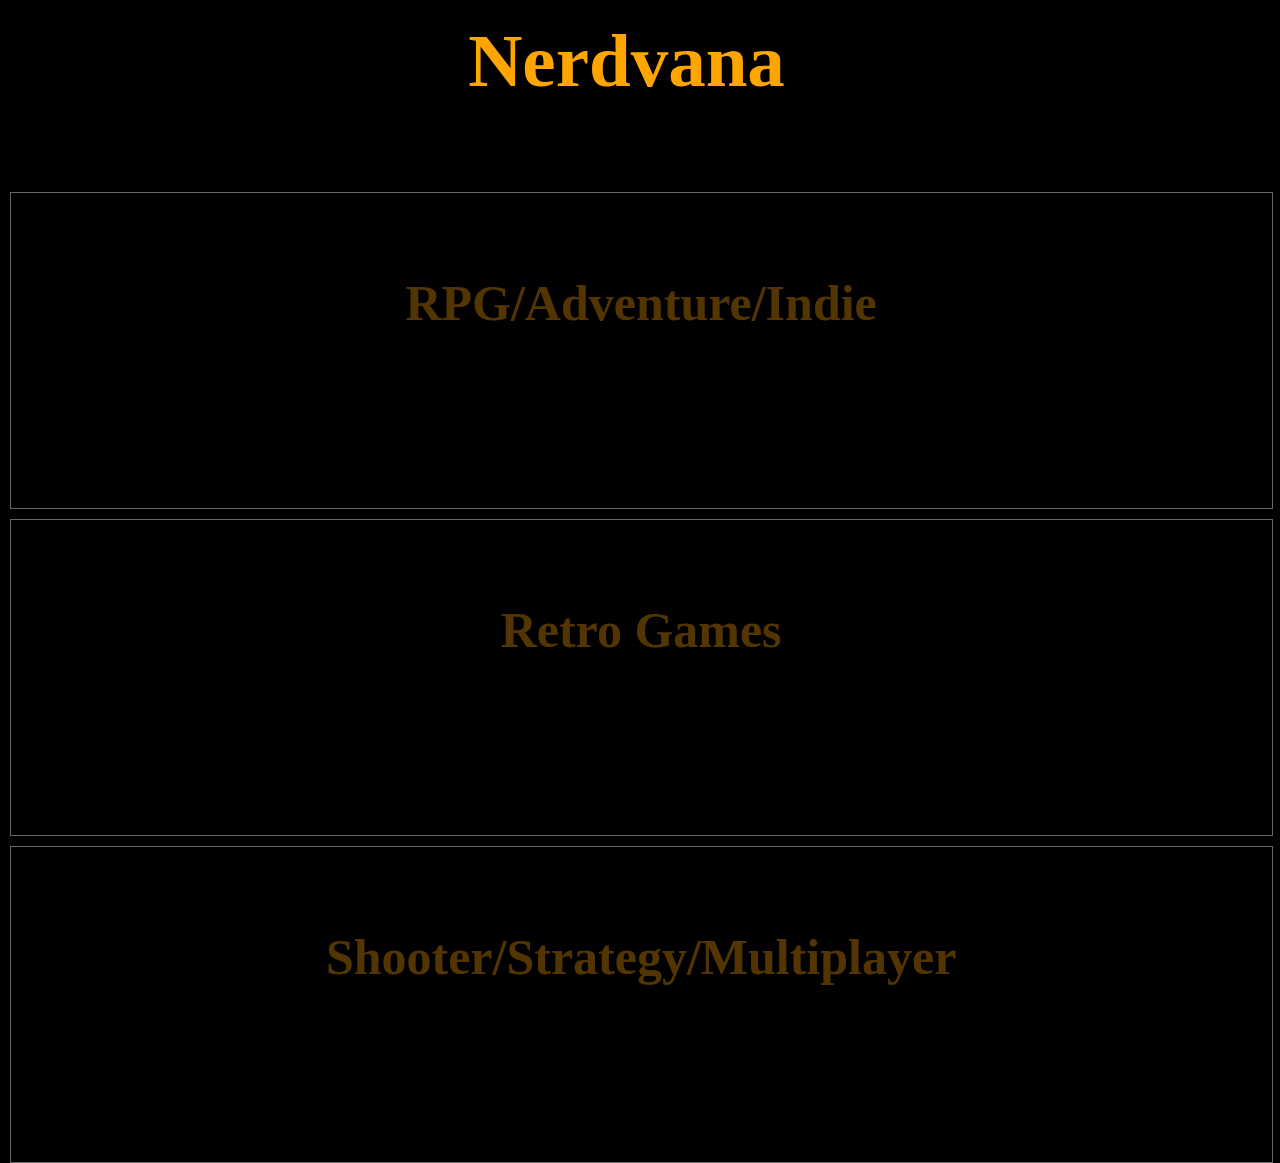
<file: index.html>
<!DOCTYPE html>
<html lang="en">

<head>
    <meta charset="UTF-8">
    <meta name="viewport" content="width=device-width, initial-scale=1.0">
    <meta http-equiv="X-UA-Compatible" content="ie=edge">
    <title>Nerdvana</title>
    <link rel="stylesheet" href="index.css">
</head>
<header id="header">
    <h1 id="header__text">Nerdvana</h1>
</header>

<body>
    <section>
        <a href="Adventure.html">
            <div id="first-game-box">
                <p id="first-game-text">RPG/Adventure/Indie</p>
            </div>
        </a>
    </section>
    <section>
        <a href="retro.html">
            <div id="second-game-box">
                <p id="second-game-text">Retro Games</p>
            </div>
        </a>
    </section>
    <section>
        <a href="shooter.html">
            <div id="third-game-box">
                <p id="third-game-text">Shooter/Strategy/Multiplayer</p>
            </div>
        </a>
    </section>
</body>

</html>
</file>
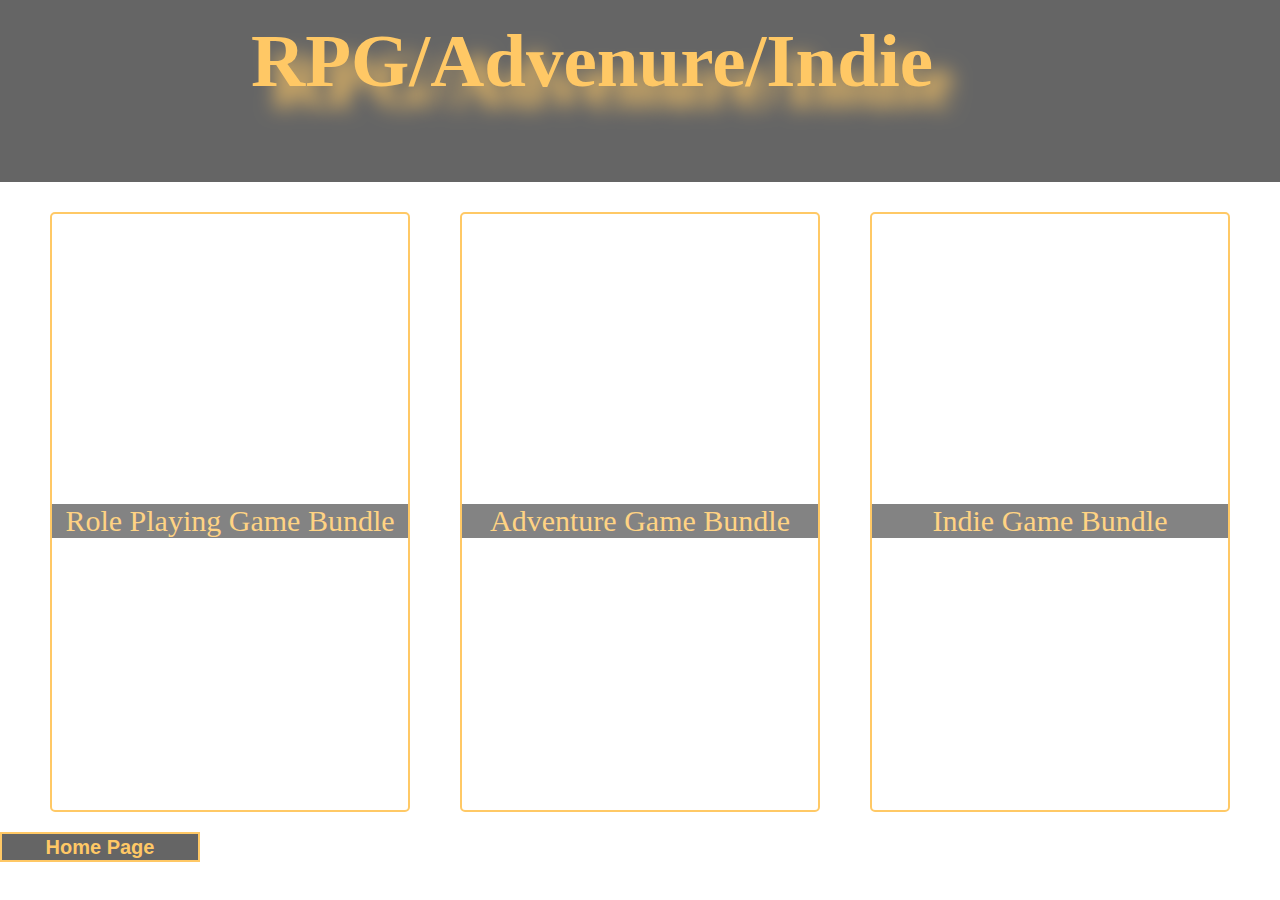
<file: Adventure.html>
<!DOCTYPE html>
<html lang="en">

<head>
    <meta charset="UTF-8">
    <meta name="viewport" content="width=device-width, initial-scale=1.0">
    <meta http-equiv="X-UA-Compatible" content="ie=edge">
    <title>RPG/Adventure/Indie</title>
    <link rel="stylesheet" href="Adventure.css">
</head>

<header id="header">
    <h1 id="header__text">RPG/Advenure/Indie</h1>
</header>

<body>
    <section class="game-bundles">
        <div id="game-bundle-one">

            <div id="game-bundle-one-text">Role Playing Game Bundle</div>

        </div>

        <div id="game-bundle-two">
            <div id=game-bundle-two-text>Adventure Game Bundle</div>
        </div>
        <div id="game-bundle-three">
            <div id="game-bundle-three-text">Indie Game Bundle</div>
        </div>
    </section>
    <a href="index.html">
        <button id="home-button">Home Page</button>
    </a>
</body>

</html>
</file>
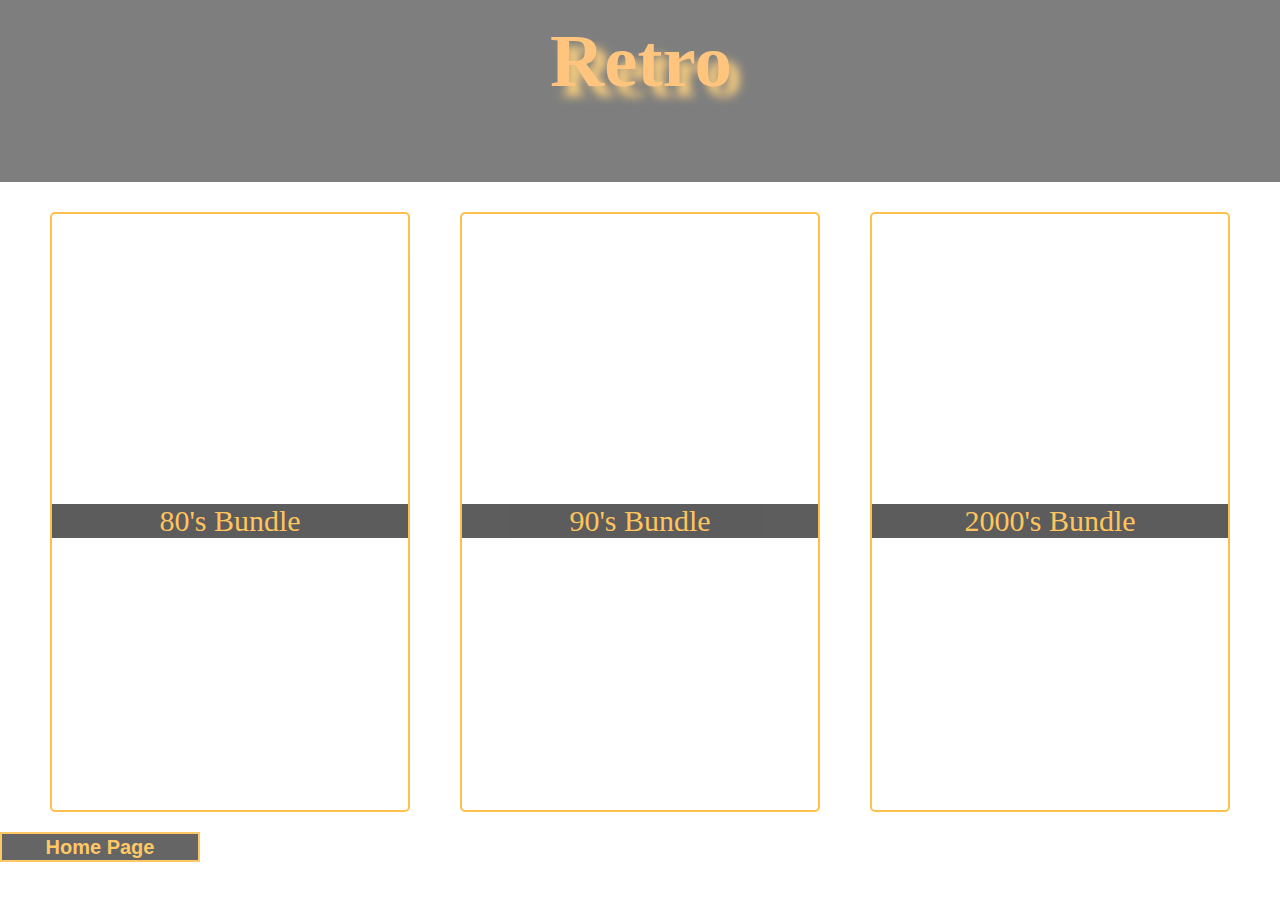
<file: retro.html>
<!DOCTYPE html>
<html lang="en">

<head>
    <meta charset="UTF-8">
    <meta name="viewport" content="width=device-width, initial-scale=1.0">
    <meta http-equiv="X-UA-Compatible" content="ie=edge">
    <title>Retro Bundles</title>
    <link rel="stylesheet" href="retro.css">
</head>

<header id="header">
    <h1 id="header__text">Retro</h1>
</header>

<body>
    <section class="game-bundles">
        <div id="game-bundle-one">

            <div id="game-bundle-one-text">80's Bundle</div>

        </div>

        <div id="game-bundle-two">
            <div id=game-bundle-two-text>90's Bundle</div>
        </div>
        <div id="game-bundle-three">
            <div id="game-bundle-three-text">2000's Bundle</div>
        </div>
    </section>
    <a href="index.html">
        <button id="home-button">Home Page</button>
    </a>
</body>

</html>
</file>
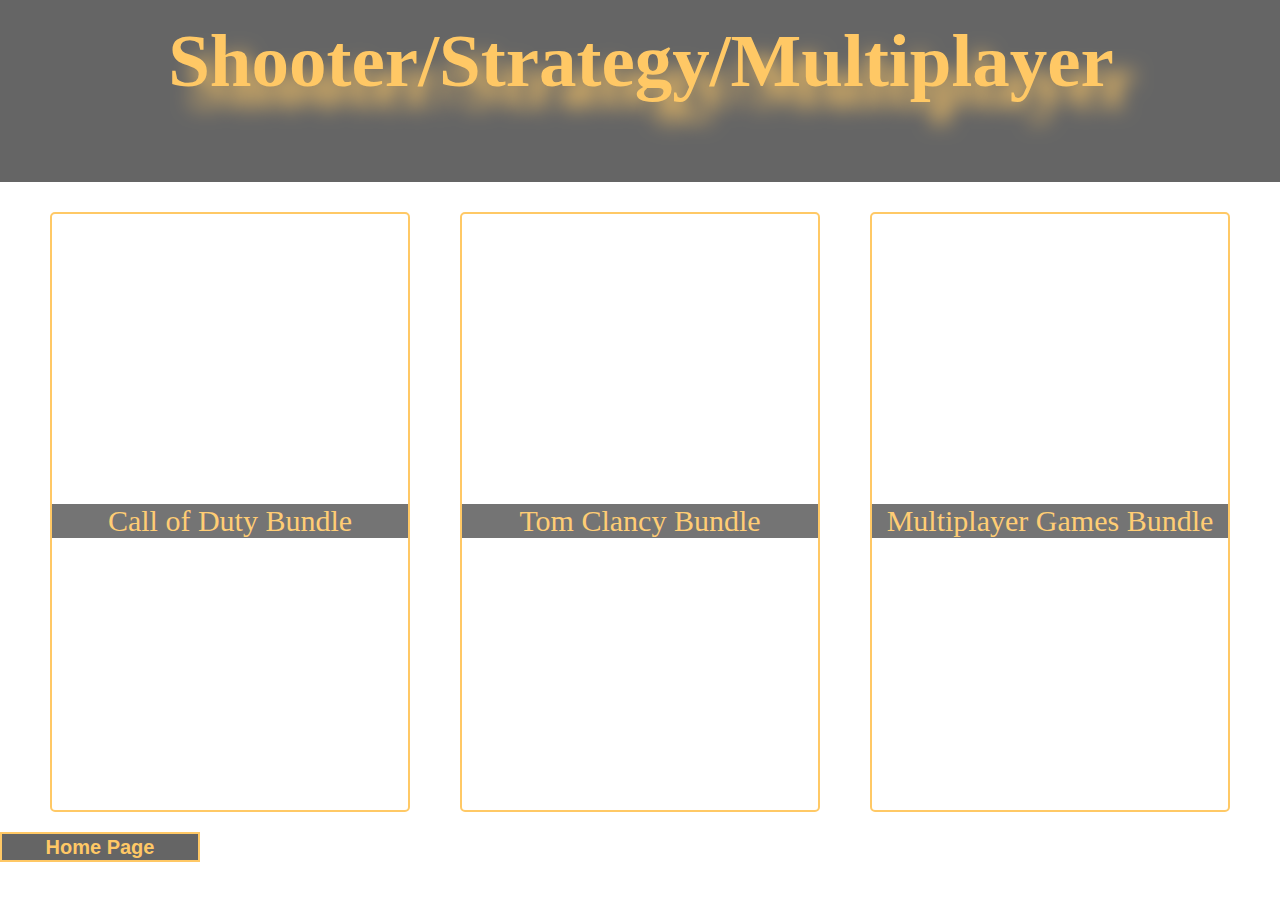
<file: shooter.html>
<!DOCTYPE html>
<html lang="en">

<head>
    <meta charset="UTF-8">
    <meta name="viewport" content="width=device-width, initial-scale=1.0">
    <meta http-equiv="X-UA-Compatible" content="ie=edge">
    <title>Shooter/Strategy/Multiplayer</title>
    <link rel="stylesheet" href="shooter.css">
</head>

<header id="header">
    <h1 id="header__text">Shooter/Strategy/Multiplayer</h1>
</header>

<body>
    <section class="game-bundles">
        <div id="game-bundle-one">

            <div id="game-bundle-one-text">Call of Duty Bundle</div>

        </div>

        <div id="game-bundle-two">
            <div id=game-bundle-two-text>Tom Clancy Bundle</div>
        </div>
        <div id="game-bundle-three">
            <div id="game-bundle-three-text">Multiplayer Games Bundle</div>
        </div>
    </section>
    <a href="index.html">
        <button id="home-button">Home Page</button>
    </a>
</body>

</html>
</file>
<file: index.css>
body {
    margin: 0;
    background-color: black;
}

a {
    text-decoration: none;
}

#header {
    border: 1px solid black;

    height: 20vh;
    width: 100vw;

    background-image: url(https://venturebeat.com/wp-content/uploads/2012/07/whitesquare.jpg?resize=500%2C504&strip=all);
}

#header__text {
    color: orange;
    text-shadow: 20px 20px 20px black;

    font-size: 75px;
    font-weight: bold;
    font-family: "Palatino Linotype", "Book Antiqua", Palatino, serif;

    padding: 0;

    margin-left: 36.5%;
    margin-top: 1.3%;
}

#first-game-box {
    border: 1px solid white;

    background-image: url(https://assetsds.cdnedge.bluemix.net/sites/default/files/styles/very_big_1/public/feature/images/indie_collision_by_memoski-d7e6xne.png?itok=XL84p6B8);
    background-size: cover;
    background-position-y: 50%; 
    background-repeat: no-repeat;

    height: 35vh;
    width: 98.5vw;

    margin-top: 10px;
    margin-left: 10px;
    margin-right: 10px;

    opacity: .4;
    transition: all 1s ease;
}

#first-game-box:hover {
    box-shadow: 4px 4px 4px 4px orange;
    opacity: 1;
}

#first-game-text {
    color: orange;
    border: 1px solid black;
    background-color: black;

    text-align: center;
    font-weight: bold;
    font-size: 50px;

    margin-top: 80px;
    margin-left: 0px;
    
    opacity: .8;
    width: 98.3vw;
}

#second-game-box {
    border: 1px solid white;
    width: 98.5vw;
    height: 35vh;

    background-image: url(https://media3.giphy.com/media/FpLzrNVJ97uta/giphy.gif?cid=790b7611f9f074aee21372e7f6062a4eebe6d2cac97b2e9e&rid=giphy.gif);
    background-size: cover;
    background-repeat: no-repeat;
    background-position-y: 40%;

    margin-left: 10px;
    margin-top: 10px;
    
    opacity: .4;
    transition: all 1s ease;
}

#second-game-box:hover {
    box-shadow: 4px 4px 4px 4px orange;
    opacity: 1;
}

#second-game-text {
    color: orange;
    background-color: black;
    border: 1px solid black;

    width: 98.3vw;

    font-weight: bold;
    font-size: 50px;
    text-align: center;

    margin-top: 80px;
    
    opacity: .8;
}

#third-game-box {
    border: 1px solid white;
    background-image: url(https://www.barraques.cat/pngfile/big/138-1387604_computer-game-wallpaper-warface-first-person-shooter-warface.jpg);
    background-size: cover;
    background-repeat: no-repeat;
    background-position-y: -50px;

    margin-left: 10px;
    margin-top: 10px;

    width: 98.5vw;
    height: 35vh;

    opacity: .4;
    transition: all 1s ease;
}

#third-game-box:hover {
    box-shadow: 4px 4px 4px 4px orange;
    opacity: 1;
}

#third-game-text {
    color: orange;
    background-color: black;
    border: 1px solid black;

    font-weight: bold;
    font-size: 50px;
    text-align: center;

    opacity: .8;
    width: 98.3vw;
    margin-top: 80px;
}
</file>
<file: Adventure.css>
body {
    margin: 0;

    background-image: url(https://i.imgur.com/8C01K9U.jpg);
    background-size: cover;
    background-repeat: no-repeat;
}

button {
    color: orange;

    text-decoration: none;
    text-align: center;
}

#header {
    border: 1px solid black;
    background-color: black;

    height: 20vh;
    width: 100vw;

    opacity: .6;
}

#header__text {
    color: orange;

    font-size: 75px;
    font-weight: bold;
    font-family: "Palatino Linotype", "Book Antiqua", Palatino, serif;

    padding: 0;

    margin-left: 250px;
    margin-top: 1.3%;

    text-shadow: 20px 20px 20px orange;
}

.game-bundles {
    display: flex;
    height: 70vh;
    font-size: 18px;
}

#game-bundle-one {
    border: 2px solid orange;
    border-radius: 5px;

    background-image: url(https://d2skuhm0vrry40.cloudfront.net/2019/articles/2019-05-03-11-20/borderlands_3.jpeg/EG11/resize/690x-1/quality/75/format/jpg);
    background-size: 355px 407px;
    background-repeat: no-repeat;
    
    width: 45vw;

    margin-top: 30px;
    margin-left: 50px;
    
    opacity: .6;
    transition: all 1s ease;
}

#game-bundle-one:hover {
    box-shadow: 4px 4px 4px 4px orange;
    opacity: 1;
    cursor: pointer;
}

#game-bundle-one-text {
    color: orange;
    background-color: black;
    margin-top: 290px;
    opacity: .8;
    font-size: 30px;
    text-align: center;
}

#game-bundle-two {
    border: 2px solid orange;
    border-radius: 5px;

    background-image: url(https://gamespot1.cbsistatic.com/uploads/scale_medium/1197/11970954/2877410-910bfmlqqjl._sl1500_.jpg);
    background-size: 355px 407px;
    background-repeat: no-repeat;
 
    width: 45vw;

    margin-top: 30px;
    margin-left: 50px;

    opacity: .6;
    transition: all 1s ease;
}

#game-bundle-two:hover {
    box-shadow: 4px 4px 4px 4px orange;
    opacity: 1;
    cursor: pointer;
}

#game-bundle-two-text {
    color: orange;
    background-color: black;

    margin-top: 290px;

    opacity: .8;

    font-size: 30px;
    text-align: center;
}

#game-bundle-three {
    border: 2px solid orange;
    border-radius: 5px;

    background-image: url(https://images-na.ssl-images-amazon.com/images/I/71CEpaPQVeL._SL1500_.jpg);
    background-size: 355px 407px;
    background-repeat: no-repeat;

    width: 45vw;

    margin-top: 30px;
    margin-left: 50px;
    margin-right: 50px;
    
    opacity: .6;
    transition: all 1s ease;
}

#game-bundle-three:hover {
    box-shadow: 4px 4px 4px 4px orange;
    opacity: 1;
    cursor: pointer;
}

#game-bundle-three-text {
    color: orange;
    background-color: black;

    margin-top: 290px;

    opacity: .8;

    font-size: 30px;
    text-align: center;
}

#home-button {
    border: 2px solid orange;
    background-color: black;

    font-weight: bold;
    font-size: 20px;

    margin-top: 20px;

    height: 30px;
    width: 200px;

    opacity: .6;
    transition: all 1s ease;
}

#home-button:hover {
    opacity: 1;
    cursor: pointer;
}
</file>
<file: retro.css>
body {
    margin: 0;
    background-image: url(https://wallpaperplay.com/walls/full/5/8/a/7236.jpg);
    background-size: cover;
    background-repeat: no-repeat;
}

button {
    text-decoration: none;
    color: orange;
    text-align: center;
}

#header {
    border: 1px solid black;
    background-color: black;

    opacity: .5;

    height: 20vh;
    width: 100vw;
}

#header__text {
    color: darkorange;
    text-shadow: 10px 10px 10px orange;

    font-size: 75px;
    font-weight: bold;
    font-family: "Palatino Linotype", "Book Antiqua", Palatino, serif;
    text-align: center;

    padding: 0;

    margin-top: 1.3%;
}

.game-bundles {
    display: flex;
    height: 70vh;
    font-size: 18px;
}

#game-bundle-one {
    border: 2px solid orange;
    border-radius: 5px;

    background-image: url(https://i.pinimg.com/originals/c8/b2/0c/c8b20cd5cf5ff6ddba9db376b55306ab.jpg);
    background-size: 355px 407px;
    background-repeat: no-repeat;

    width: 45vw;

    margin-top: 30px;
    margin-left: 50px;

    opacity: .7;
    transition: all 1s ease;
}

#game-bundle-one:hover {
    box-shadow: 4px 4px 4px 4px orange;
    opacity: 1;
    cursor: pointer;
}

#game-bundle-one-text {
    color: orange;
    background-color: black;

    margin-top: 290px;

    opacity: .9;
    
    font-size: 30px;
    text-align: center;
}

#game-bundle-two {
    border: 2px solid orange;
    border-radius: 5px;

    background-image: url(https://upload.wikimedia.org/wikipedia/en/thumb/6/65/Contra_cover.jpg/220px-Contra_cover.jpg);
    background-size: 355px 407px;
    background-repeat: no-repeat;
    
    width: 45vw;

    margin-top: 30px;
    margin-left: 50px;
    
    opacity: .7; 
    transition: all 1s ease;
}

#game-bundle-two:hover {
    box-shadow: 4px 4px 4px 4px orange;
    opacity: 1;
    cursor: pointer;
}

#game-bundle-two-text {
    color: orange;
    background-color: black;

    margin-top: 290px;

    opacity: .9;

    font-size: 30px;
    text-align: center;
}

#game-bundle-three {
    border: 2px solid orange;
    border-radius: 5px;

    background-image: url(https://e.snmc.io/lk/lv/x/67a2b7fccd3f1c3fa046578b9c18829d/5288584);
    background-size: 355px 407px;
    background-repeat: no-repeat;

    width: 45vw;

    margin-top: 30px;
    margin-left: 50px;
    margin-right: 50px;
    
    opacity: .7;
    transition: all 1s ease;
}

#game-bundle-three:hover {
    box-shadow: 4px 4px 4px 4px orange;
    opacity: 1;
    cursor: pointer;
}

#game-bundle-three-text {
    color: orange;
    background-color: black;

    margin-top: 290px;
    
    opacity: .9;

    font-size: 30px;
    text-align: center;
}

#home-button {
    border: 2px solid orange;
    background-color: black;

    font-weight: bold;
    font-size: 20px;

    margin-top: 20px;

    height: 30px;
    width: 200px;

    opacity: .6;
    transition: all 1s ease;
}

#home-button:hover {
    box-shadow: 2px 2px 2px 2px orange;
    opacity: 1;
    cursor: pointer;
}
</file>
<file: shooter.css>
body {
    margin: 0;

    background-image: url(https://stmed.net/sites/default/files/pc-gaming-hd-wallpapers-33488-1865181.jpg);
    background-size: cover;
    background-repeat: no-repeat;
}

button {
    text-decoration: none;
    color: orange;
    text-align: center;
}

#header {
    border: 1px solid black;
    background-color: black;

    height: 20vh;
    width: 100vw;

    opacity: .6;
}

#header__text {
    color: orange;
    text-shadow: 20px 20px 20px orange;

    font-size: 75px;
    font-weight: bold;
    font-family: "Palatino Linotype", "Book Antiqua", Palatino, serif;

    padding: 0;

    text-align: center;

    margin-top: 1.3%;
}

.game-bundles {
    display: flex;
    height: 70vh;
    font-size: 18px;
}

#game-bundle-one {
    border: 2px solid orange;
    border-radius: 5px;

    background-image: url(https://upload.wikimedia.org/wikipedia/en/thumb/e/e9/CallofDutyModernWarfare%282019%29.jpg/220px-CallofDutyModernWarfare%282019%29.jpg);
    background-size: 355px 407px;
    background-repeat: no-repeat;

    width: 45vw;

    margin-top: 30px;
    margin-left: 50px;
    
    opacity: .6;
    transition: all 1s ease;
}

#game-bundle-one:hover {
    box-shadow: 4px 4px 4px 4px orange;
    opacity: 1;
    cursor: pointer;
}

#game-bundle-one-text {
    color: orange;
    background-color: black;

    margin-top: 290px;

    opacity: .9;

    font-size: 30px;
    text-align: center;
}

#game-bundle-two {
    border: 2px solid orange;
    border-radius: 5px;

    background-image: url(https://cdn1.thr.com/sites/default/files/imagecache/NFE_portrait/2014/04/splinter_cell_cover.jpg);
    background-size: 355px 407px;
    background-repeat: no-repeat;

    width: 45vw;

    margin-top: 30px;
    margin-left: 50px;

    opacity: .6; 
    transition: all 1s ease;
}

#game-bundle-two:hover {
    box-shadow: 4px 4px 4px 4px orange;
    opacity: 1;
    cursor: pointer;
}

#game-bundle-two-text {
    color: orange;
    background-color: black;

    margin-top: 290px;

    opacity: .9;

    font-size: 30px;
    text-align: center;
}

#game-bundle-three {
    border: 2px solid orange;
    border-radius: 5px;

    background-image: url(https://i1.wp.com/painterlegend.com/wp-content/uploads/images/games-multiplayer-video-game-world-theatrical-scenery-art-18-18-scenery-art-wallpaper.jpg?fit=800%2C500&ssl=1);
    background-size: 355px 407px;
    background-repeat: no-repeat;

    width: 45vw;

    margin-top: 30px;
    margin-left: 50px;
    margin-right: 50px;

    opacity: .6;
    transition: all 1s ease;
}

#game-bundle-three:hover {
    box-shadow: 4px 4px 4px 4px orange;
    opacity: 1;
    cursor: pointer;
}

#game-bundle-three-text {
    color: orange;
    background-color: black;

    margin-top: 290px;

    opacity: .9;

    font-size: 30px;
    text-align: center;
}

#home-button {
    border: 2px solid orange;
    background-color: black;

    font-weight: bold;
    font-size: 20px;

    margin-top: 20px;
    
    height: 30px;
    width: 200px;

    opacity: .6;
    transition: all 1s ease;
}

#home-button:hover {
    box-shadow: 2px 2px 2px 2px orange;
    opacity: 1;
    cursor: pointer;
}
</file>
